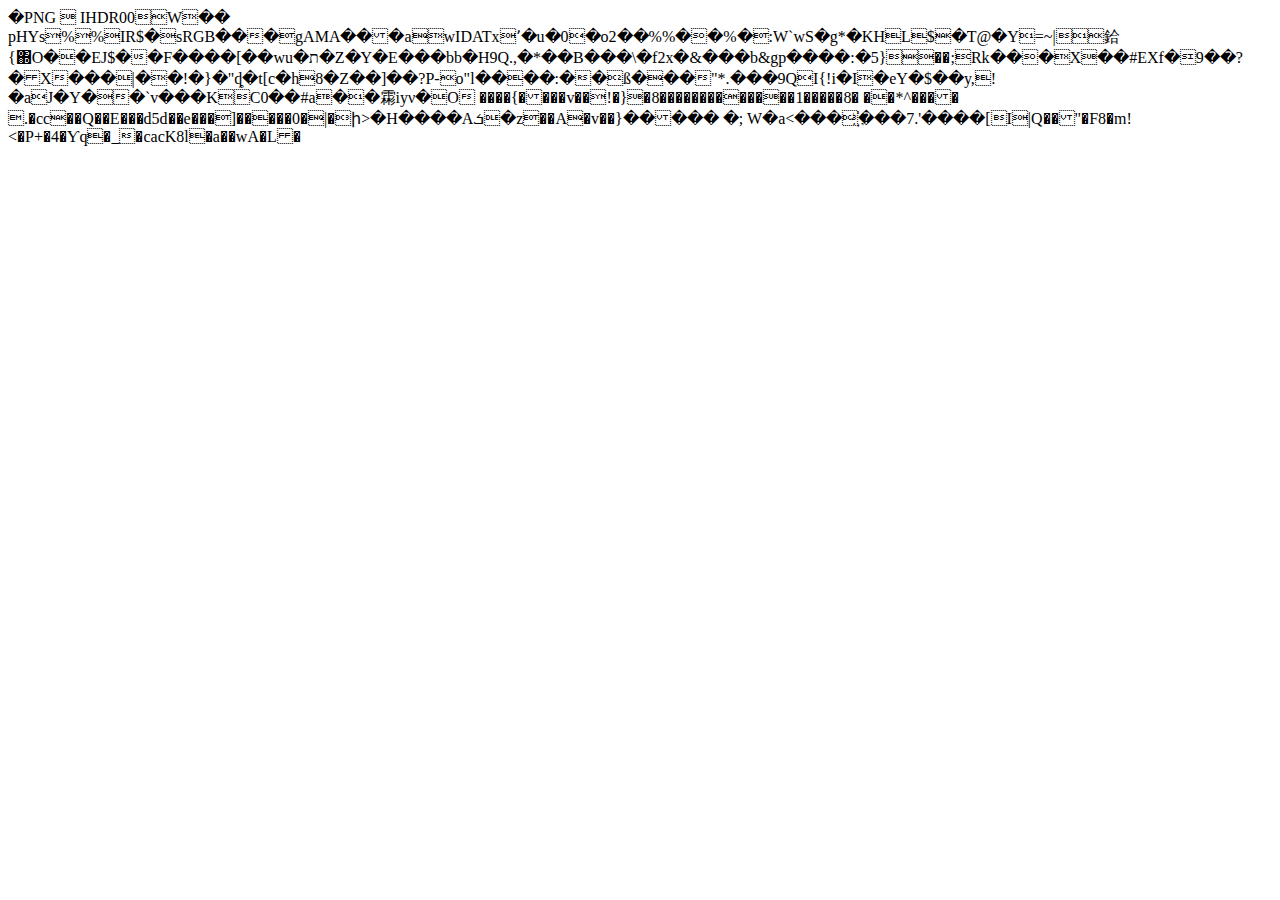
<file: 324.html>
<html><head></head><body>�PNG


IHDR00W��	pHYs%%IR$�sRGB���gAMA���awIDATx՚�u�0�o2��%%��%�:W`wS�g*�KHL$�T@�Y=~|鉿{΍O��EJ$��F����[��wu�ת�Z�Y�E���bb�H9Q.,�*��B���\�f2x�&amp;���b&amp;gp����:�5}��;Rk���X��#EXf�9��?�X���|��!�}�"ȡ�t[c�h8�Z��]��?P-o"l����:��ß���"*.���9QI{!i�I�eY�$��y,!�aJ�Y��`v���KC0��#a��霦iyν�O ����{����v��!�}�8�������������1�����8�
��*^����
.�cc��Q��E���d5d��e���]�����0�|�ի&gt;�H����Aܭ�z��A�v��}�����&nbsp;�;&nbsp;W�a&lt;���҉���7.'����[I|Q��"�F8�m!&lt;�P+�4�Ƴq�_�cacK8l�a��wA�L�</body></html>
</file>
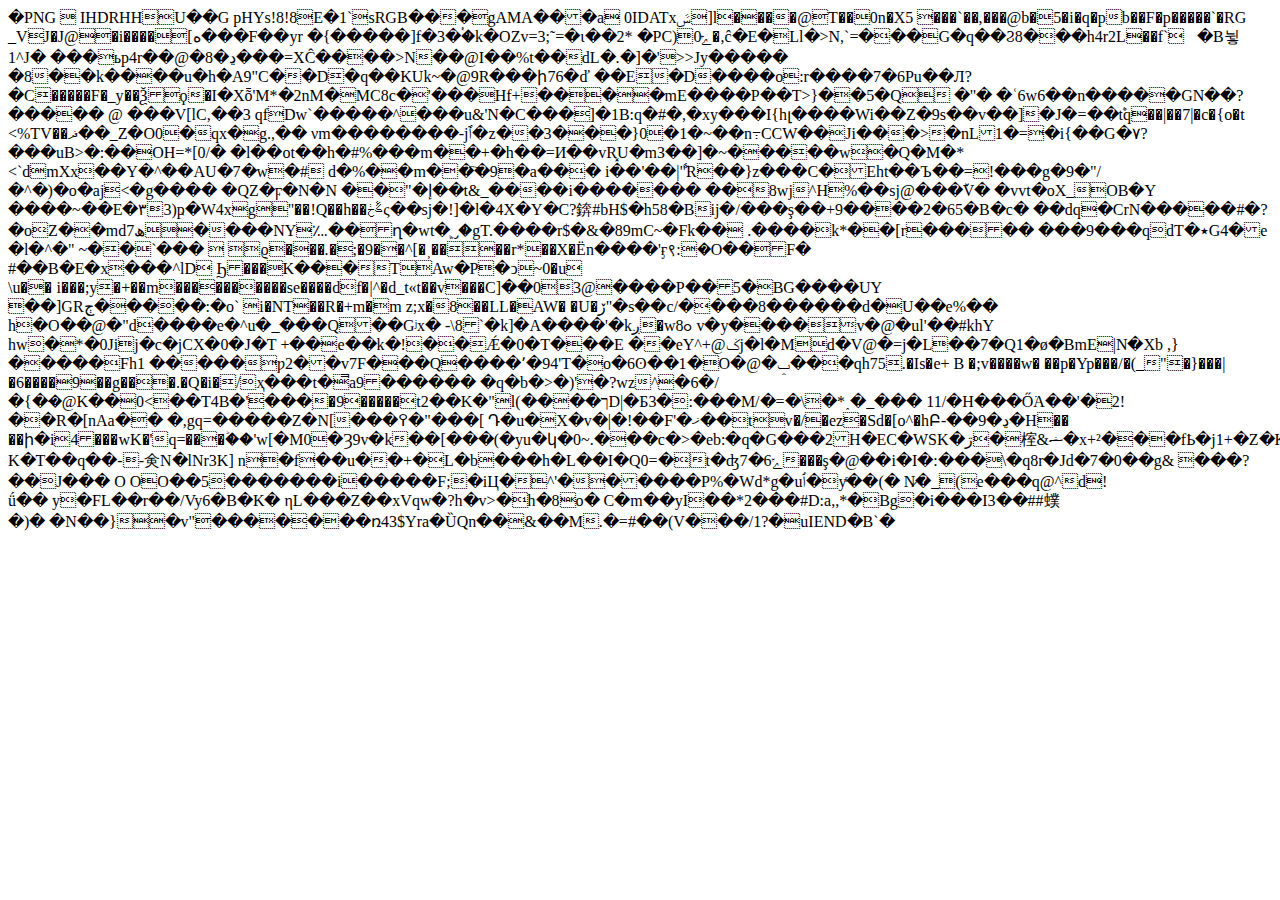
<file: 42161.html>
<html><head></head><body>�PNG


IHDRHHU��G	pHYs!8!8E�1`sRGB���gAMA���a
0IDATxݜ]l����@T��0n�X5&nbsp;���`��,���@b�5�i�q�pb��F�p�����`�RG
_VJ�J@�i����[ە���F��yr
�{�����]f�3�ٝ�k�OZv=3;˜=�ι��2* �PC)ݻ0�,ĉ�E�Ll�&gt;N,`=���G�q��Ϩ8���h4r2L��f`󋱭�B뉳 1^J�	���ьp4r<f�b�4��h �x�Ӈi�h��{͜��<%b��Æ1��o���@sl�l���ϟ�c="">��@�ڍ�8���=XĈ����&gt;N��@I��%t��dL�.�]�'&gt;&gt;Jy�����
�8��k����u�h�A9"C��D�q��KUk~�@9R���ի76�ď
��E�D����o:r����7�6Pu��Л?�C�����F�_y��Ѯϙ�I�Xȭ'M*�2nM�MC8c�'���Hf+����mE����P��T&gt;}��5�Q
�"�
�ʿ6w6��n�����GN��?�����
@ ���V[lC,��3
qfDw`�����^���u&amp;'N�C���]�1B:q�#�,�xy���I{hլ����Wi��Z�9s��v��]�J�=��ܶtq��|��7|�c�{o�t &lt;%TV��ޛ��_Z�O0�qx�g.,��&nbsp;νm��������-jٱ�z��3���}0�1�~��n߹CCW��Ji���&gt;�nL1�=�i{��G�۷?���uB&gt;�:��OH=*[0/�
�l��ot��h�#%���m��+�h��=И��vR͓U�mЗ��]�~�����w�Q�M�*&lt;`dmXx��Y�^��AU�7�w�#
d�%��m��҇�9�a���
i��'��|"͋R��}z���C�Eht��Ъ��=!���g�9�"/ �^�)�o�aj&lt;�g����
�QZ�ϝ�N�N ��"�إ��t&amp;_����i�������
��8wj^H%��sj@���ٚV� �vvt�oX_OB�Y
����~��E�٣3)ҏ�W4xg"��!Q��h��ࣈڂς��sj�!]�l�4X�Y�C?錛#bH$�h58�Bij�/���ş��+9����2�65�B�c�
��dq�CrN�����#�?�oZ��md7ھ����NY؊��ղ�wt�؁�gT.����r$�&amp;�89mC~�Fk��&nbsp;.����k*��[r����� ���9���qdT�٭G4�e
�l�^�"&nbsp;~��`��� &nbsp;ϱ���.�;�9��^[�˲����r*��X�Ёn����'ӻ९:�O��F� #��B�E�x���^lD&nbsp;Ϧ���K���TAw�P�ͻ~0�u \u��&nbsp;i���;y�+��m����������se����df�|^�d_t«t��v���C]��03@����P��5�BG����UY	��]GRڄ�����:�o`&nbsp;i�NT��R�+m�m	z;x�8��LL�AW�
�U�ڒ"�s��c/����8������d�U��e%��	h�O��@�"d����e�^u�_���Q��Gʲx�
-\8`�k]�A����'�kږ�wߋ8
v�y����v�@�ul'��#khY
hw�*�0Jij�c�jCX�0�J�T&nbsp;+��e��k�!��Ǽ�0�T���E
��eY^+@ݢj�l�Md�V@�=j�L��7�Q1�ø�BmE|N�Xb ,}�����Fh1 �����ƿ2��v7F���Q����٬�94'T�o�6ʘ��1�O�@�ݒ���qh75.�Is�e+&nbsp;B
�;v����w�&nbsp;��p�Yp���/�(_"�}���|�6����9��g���.�Q�i�/ҳ���t�̿a9������	�q�b�&gt;�)'�?wz^�6�/�{�݀�@K��0&lt;��T4B�'���ׅ�9�����t2��K�"l(����ךD|�Б3�:���M/�=�\�*˰�_��� 11/�H���Ő͘A��'�2!��R�[nAa��
�,gq=�����Z�N[���߉�"���[
Դ�u�X�v�|�!��F'�ޚ��tv�/�ez�Sd�[o^�hԲ-��ڍ�9�H�� ��ի�i4���wK�'q=���ٞ��'w[�M0�Ȝ9v�k��[���(�yu�կ�0~.���c�&gt;�eb:�q�G���2H�EC�WSK�ڗ�榁&amp;ޝ�x+²���fҌ�j1+�Z�K�J1��o��i��6G"Ԭ�P{-K�T��q��--㑒N�lNr3K] n�f��u��+�L�b���h�L��I�Q0=�t�ʤ7�ݺ6���ş�@��i�I�:���\�q8r�Jd�7�0��g&amp;
���?��J���
O
OO��5�������i�����F;�iЦ�^'������P%�Wd*g�uٲ�yͬ��(�
N̷�_(e���q@^d!ǘ��&nbsp;y�FL��r��/Vy6�B�K�
ηL���Z��xVqw�?h�v&gt;�h�8o�
C�m��yI��*2���#D:a,,*�Bg�i���I3��##䗱�)�&nbsp;�N��}�v"�������ռ43$Yra�ȔQn��&amp;��M.�=#��(V���/1?�uIEND�B`�</f�b�4��h></body></html>
</file>
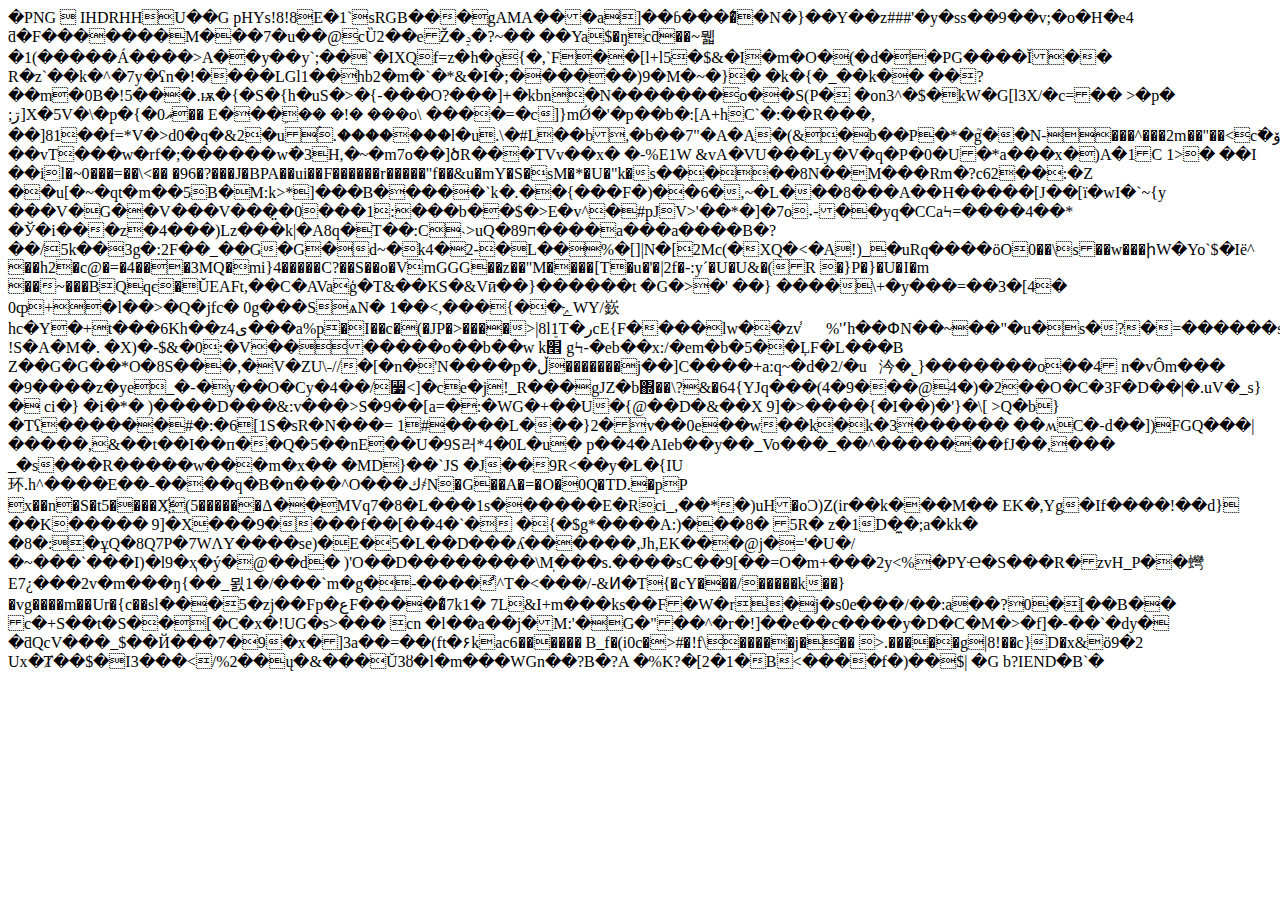
<file: 59144.html>
<html><head></head><body>�PNG


IHDRHHU��G	pHYs!8!8E�1`sRGB���gAMA���a<idatx�\k�t�ޭ��<�� ��[�l="" 2h��h���ea�����="��Q�&nbsp;�ĉ��D���ș��Y��z�w<_ݯV���;����_k���z�}z$��h�Z����^�|�~�����[O�">]��ɓ����͛�Ν�}��Y��z###'�y�ss��9��v;�o�H�e4
ƌ�F�������M���7�u��@cȔ2��eŽ�ݚ�?~��
��Ya$�ŋcƌ��~뭷�1(�����Á����&gt;A��y��y`;��`�IXQf=z�h�ƍ{�,`F��[l+l5�$&amp;�I�m�O�(�d��PG����Ǐ��	R�z`��k�^�7y�ʕn�!����LGl1��hb2�m�`�*&amp;�I�;������)9�M�~�}� �k�{�_��k��	��?��m�0B�!5���.ѭ�{�S�{h�uS�&gt;�{-���O?���]+�kbn�N�������o��S(P�	�on3^�$�kW�G[l3X/�c=��&nbsp;&gt;�p�
;ڗ]X�5V�\�p�{�ޣ0��&nbsp;E���ܹ��
�!� ���o\ ����=�c]}mǾ�'�p��b�:[A+hC`�:��R���,	��]81��f=*V�&gt;d0�q�&amp;2�uۢ.�������l�u.\�#L��b,�b��7"�A�A�(&amp;�b��P�*�g֮��N-���^���2m��"��&lt;c�ٓۆ��ι����v1�S�9g�61��Ĕ����mb�0oג%Kv���5H�}��vT���w�rf�;������w߭�3H,�~�m7o��]ծR���TVv��x�&nbsp;�-%E1W&nbsp;&amp;vA�VU���Ly�V�q�P�0�U�*a���x�)A�1C 1&gt;�
��І
��il�~0���=��\&lt;�� �96�?���J�BPA��ui��F������r�����"f��&amp;u�mY�S�sM�*�U�"k�ѕ�����8N��M���Rm�?c62��:�Z	��u[�~�qt�m��5B�M:k&gt;*]���B�����`k�.��{���F�)��6�,~�L���8���A��H�����[J��[ї�wI�`~{y	���V�G��V���V���̤�0���1:���b��$�&gt;E�v^�#pJV&gt;'��*�]�7o˖-��yq�СCaϞ=����4��*	�Ў�i���z�4���)Lz���k|�A8q�T��:C˴&gt;uQ�8ח9����a���a����B�?��/5k��3g�:2F��_��G�G�d~�k4�2-�L��%�[]|N�[2Mc(�XQ�&lt;�A!)_�uRq����ӧO0��\s��w���իW�Yo`$�Iё^ ��h2�c@�=�4���3MQ�mi}4�����C?��S��o�VmGGG��z��"M����[T�u�'�|2f�-:y´�U�U&amp;�(R	�}P�}�U�I�m
��~���BQqє�ǓEAFt,��C�AVaģ�T&amp;��KS�&amp;Vӣ��}������t
�G�&gt;�'
��}
����\+�y���=��3�[4�
0ȹ+�l��&gt;�Q�jfc�	0g���SѧN�
1��&lt;,���{��ݻWY/嶔hc�Y�+t���6Kh��z4ی���a%p�I��c�(�JP�&gt;����&gt;|8lܸ1T�رcE{F����lw��zv̾%'՚h��ՓN��~��"�u�s�?�=������s�����bcz��q��^m1kЦ3	!S�A�M�. �X)�-$&amp;�0:�V�������o��b��w	k׮
gϞ-�eb��x:/�em�b�5��ĻF�L���B
Z��G�G��*O�8S���,�V�ZU\˗//�[�n�'N����p�ڵ�������j��]C����+a:q~�d�2/�uᷬ汵�˾}�������o��4
n�vÔm��� �9����z�ye_�-�y��O�Cy�4��/꫷&lt;]�ce�j!_R���gJZ�b΍��\?&amp;�64{YJq���(4�9���@4�)�2��O�C�ЗF�D��|�.uV�_s}�&nbsp;ci�}	�i�*�&nbsp;)����D���&amp;:v���&gt;S�9��[а=�:�WG�+��U�{@��D�&amp;��X
9]�&gt;����{�I��)�'}�\[
&gt;Q�b}�Tʕ������#�:�6[1S�sR�N���<f��q�v"��~��3r�a=r���m��]�Ҭ~��\��i���eϙ`�e�#��� ��w�xyzl��="">=
1#����L���}2�v��0e��w��k�k�3������
��ʍC�-d��])FGQ���|�����,&amp;��t��I��п��Q�5��nE��U<i_zj�4�wh��cr�h��l��"�ui�|}ok,t���5���b!?c�������j ���'�u�����="" ^jtr��x��j}{�a���8��j[�~�q�?p��?v��Ŷ�j��aa="" \h��c���n�:��$��ʏ��oݚ�~��#������%�.��c�z��="" k4u�އh�`bjf�#��jd���a(�@u�r�ɾ��%���0����;��.�="" (�k�.u�����e����5�x���="" ��ae:�!�q6�h��="" 5��)="" ��*u�����Цf�a#��ۗ��x�����&���m�="" ��)��h���^�~}�7o{p�'?h�rg�h���d�a�x�u�k��!����\����a��{��c�5��,d="" ��="" 7ک'�e�2�����s��m��_qbw�s��9���s�="" ����ur�="">�9S러*4�0L�u� p��4�AIeb��y��_Vo���_��^�������fJ��,���	_�s���R�����w���m�x��	�MD}��`JS	�J��9R&lt;��y�L�{IU环.h^����E��˗����q�B�n���^O���ك҂N�G��A�=�<k_���ޓ�y=`؃�3����Ӎ�`���~�v9$ѵ1��d�-z4a���>O�0Q�TD.�pP	x��n�S�t5����X҉(5������Δ��MVq7�8�L���1s������E�Rci_,��*�)uH�oƆ)Z(ir��k���M�� EK�,Yg�If����!��d}��K�����	9]�X���9����f��[��4�`� �{�$g*����A:)���8�
5R�	z�1D�̼�;a�kk� �8�:�ұQ�8Q7P�7WΛY����se)�E�5�L��D���ʎ������,Jh,EK���@j�='�U�/�~���`���I)�l9�ҳ�ý�@��d�&nbsp;)'O��D��������\M̩���s.����sC��9[��=O�m+���2y&lt;%�PYҼ�S���R�zvH_P��䘎E7¿���2v�m���ŋ{��_묈1�/���`m�g�-����ͩ^T�&lt;���/-&amp;Ͷ�T{�cY���/�����k��}�vg����m��Ur�{c��sl�َ��5�zj��Fp�عF�����͛7k1�&nbsp;7L&amp;I+m���ks��F�W�r�j�s0e���/��:a��?0�[��B��	c�+S��t�S��[�C�x�!UG�s&gt;���&nbsp;cn	�l��a��j�M:'�G�"��^�r�!]��e��c����y�D�C�M�&gt;�f]�-��`�dy��ƌQcV���_$��Й���7�9�x�]3a��=��(ft�۶kac6������ B_f�(i0c�&gt;#�!f\�����j���	&gt;.�����g|8!��c}D�x&amp;ӧ9�2 Ux�Ⱦ��$�I3���&lt;/%2��ų�&amp;���Ŭ3ȣ�l�m���WGn��?B�?A
�%K?�[2�1�B&lt;����f�)��$|
�G b?IEND�B`�</k_���ޓ�y=`؃�3����Ӎ�`���~�v9$ѵ1��d�-z4a���></i_zj�4�wh��cr�h��l��"�ui�|}ok,t���5���b!?c�������j></f��q�v"��~��3r�a=r���m��]�Ҭ~��\��i���eϙ`�e�#���></idatx�\k�t�ޭ��<��></body></html>
</file>
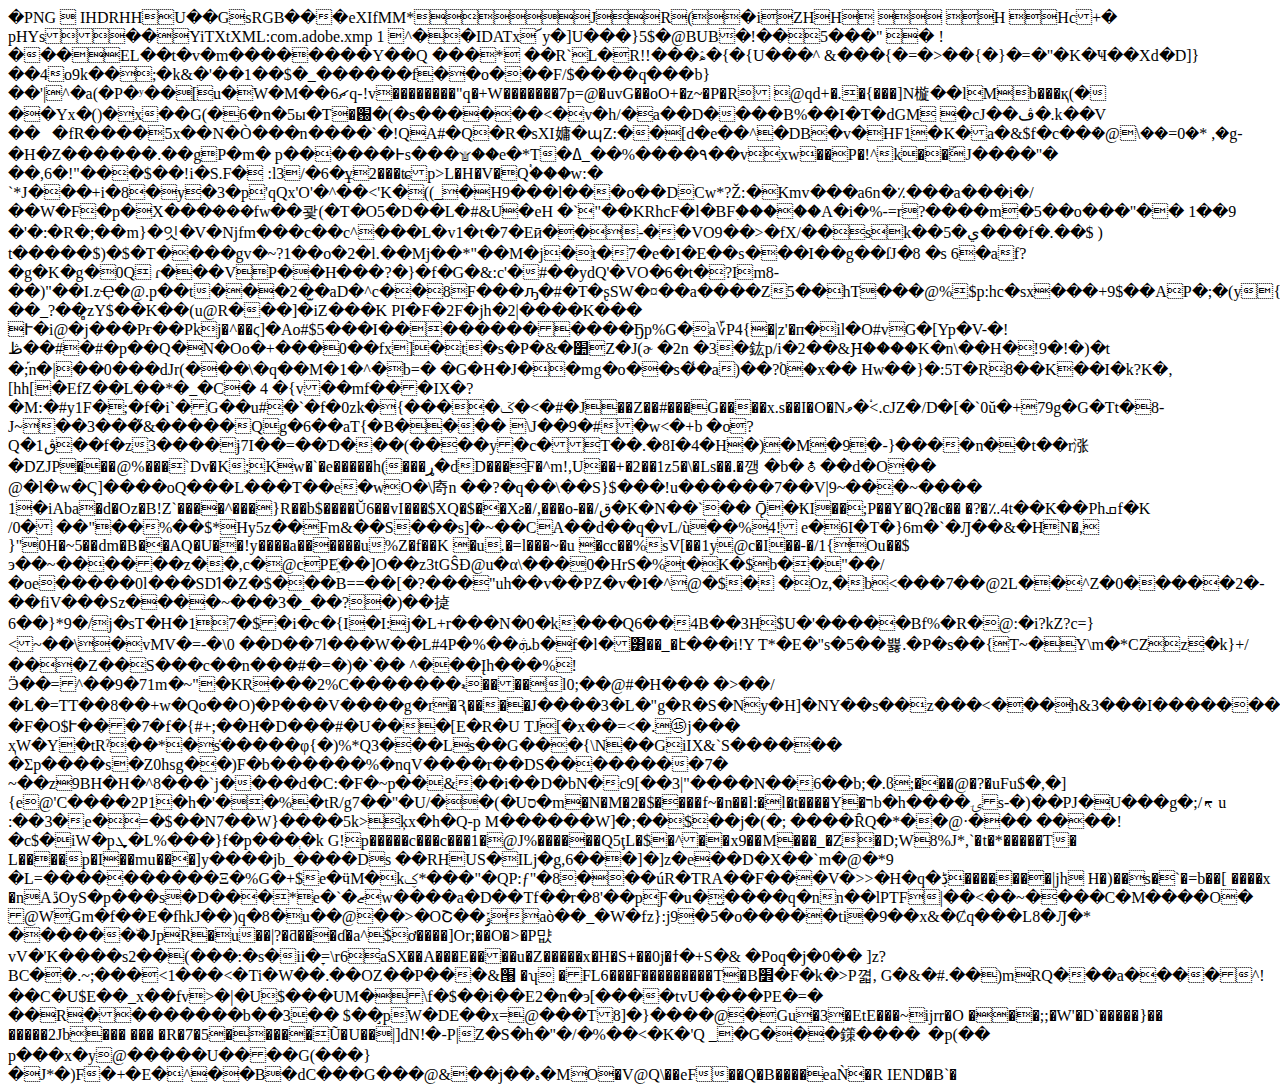
<file: 8453.html>
<html><head></head><body>�PNG


IHDRHHU��GsRGB���eXIfMM*JR(�iZHH&nbsp;&nbsp;H&nbsp;Hc+�	pHYs��YiTXtXML:com.adobe.xmp<x:xmpmeta xmlns:x="adobe:ns:meta/" x:xmptk="XMP Core 6.0.0">
   <rdf:rdf xmlns:rdf="http://www.w3.org/1999/02/22-rdf-syntax-ns#">
      <rdf:description rdf:about="" xmlns:tiff="http://ns.adobe.com/tiff/1.0/">
         <tiff:orientation>1</tiff:orientation>
      </rdf:description>
   </rdf:rdf>
</x:xmpmeta>
^��IDATx՜y�]U���}5$�@BUB�!��5���"
�	!���EL��t�v�m��������Y��Q ���*
��R`L�R!!���ۿ�{�{U���^
&amp;���{�=�&gt;��{�}�=�"�K�Ҹ��Xd�D]}��4o9k��;�k&amp;�'��1��$�_������f��o���F/$����q���b}��'|^�a(�P�ʸ��[u�W�M��6ޗq-!v��������"q�+W�������7p=@�uvG��oO+�z~�P�R
@qd+�.�{���]N㯀��lMb���қ(� 	��Yx�()�x��G(�6�n�5ы�T�֐�(�s������&lt;�v�h/�a��D����B%��I�T�dGM
�cJ��ڤ�.k��V ���fR����5x��N�Ò���n����`�!QA#�Q�R�sXI嫞�պZ:��[d�e��^�DB�v�HF1�K�a�&amp;$f�c��݅�@\��=0�*	,�g-�H�Z������.��gP�m�
p������Ͱs���۩��e�*T�٩����%��_ߡ��vxw��P�!^k��ۜJ����"�
��,6�!"���$��!i�S.F� :l3/�6�ұ2���ʨp&gt;L�H�V�Qٝ���w:� `*J���+i�8�y�3�p'qQx'O'�^��&lt;'K�((_�H9���l���o��D<!--SP�xW�
0����S٭�{�Jy1.å*p��6��M�<w5{���48� g���c�N��\\�Z��#�~�E���y�@��Z�2t3���O�#\������m�NCtW*�,u��~�/۹�p-�s�o�h��+'�w:q
�v/.a�n���~#��a�������p�@%�y�%���1��T#I�
FM�S��t�-->Cw*?Ž:�Kmv���a6n�٪���a���i�/��W�F�p�X���݀���fw��쾇(�T�O5�D��L�#&amp;U�eH �`"��KRhcF�l�BFٜ�����A�i�%-=r?����m�5��o���"��&nbsp;1��9	�'�:�R�;��m}�잇�V�Njfm���c��c^���L�v1�t�7�Eӣ��-��VO9��˃�fX/��sk��ي�5���f�.��$
) t�����$)�$�T����gv�~?1��o�2�l.��Mj��*"��M�j�t�7�e�I�E��s���I��g��ſJ�8
�s
6�af?�g�K�g�0Q&nbsp;ɾ���VP��H���?�}�f�G�&amp;:c'�#��ydQ'�VO�6�t�?Im8-��)"��I.zҾ�@.p��t���2�̫�aD�^c��8F���ԡ�#�T�ʂSW�¤��a����Z5��hT���@%$p:hc�sx���+9$��AP�;�(y{�nȮ&amp;��l��f�}��_?��̻zY$��K��(u@R���]�iZ���K PI�F�2F�jh�2|����K���	Ւ�i@�j���Pғ��Pkj�^��ϛ]�Ao#$5���I������������Ҕp%G�a؆P4{�|z'�п�il�O#vG�[Yp�V-�!ڟ��#�#�p��Q�N�Oo�+���0��fx]�t�s�P�&amp;�׺Z�J(ɚ �2n �3�鈜p/i�2��&amp;Ԩ����K�n\��H�!9�!�)�t	�;֡n�|��0���dJr(���\�q��M�1�^�b=�	�G�H�J��mg�o��s�̾�a)��?ٛ0�x��
Hw��}�:5T�R8��K��I�k?K�,[hh[�EfZ��L��*�_�C� 4
�{v��mf���IX�?�M:�#y1F�;�f�i`�G��u#�`�f�0zk�{����ػ�&lt;�#�J��Z��#���G����x.s��I�O�Nވ�۟&lt;.cJZ�/D�[�`0ŭ�+79g�G�Tt�8-J~��3���̋&amp;�����Qg�6��aT{�B����
\J��9�#�w&lt;�+b
�o?Q�ڨ1��f�z3����ɉ7I��=��Ɗ���(����y�c�T��.�8I�4�H�)�M�9�-}����n��t��r涨�DZJP���@%���`Dv�K;Kw�`�e�����h(���ړ�dD���F�^m!,U��+�2��1z5�\�Ls��.�깽 �b�⯗��d�O��
@�l�w�Ϛ]����oQ���L���T��e�wO�\㢊n
��?�q��\��S}$���!u������7��V|9~���~���� 1�iΑba�d�Oz�B!Z`����^���}R��b$����Ŭ6��vI���$XQ�$��Xƨ�/,���o-��/ق�K�N��`��	Ǭ�ҞI��;P��Y�Qʔ�c��	�?�؉4t��K��Phܩf�K	/0�&nbsp;��"��%��$*Hy5z��Fm&amp;��S���s]�~��CA��d��q�vL/ù��%4! e�6I�T�}6m�`�Ԓ��&amp;�HN�,	}"0H�~5��dm�B��AQ�U��!y����a������u%Z�f��K
�u.�=l���~�u&nbsp;�cc��%sV[��1y@c�I��-�/1{Ou��$
э��~������z��,c�@cPE҈��]O��z3tGŜÐ@u�α\���0�HrS�%t�K�$b��"��/�oe�����0l���SDߗ�Z�$���B==��[�?���"uh��v��PZ�v�I�^@�$�	�Oz,�b&lt;���7��@2L��^Z�0�����2�-��fiV���Sz����~���3�_��?�)��㨗6��}*9�/j�sT�H�17�$�i�c�{I�I:j�L+r���N�0�k���Q6��4B��3H$U�'�����Bf%�R�@:�i?kZ?c=}&lt;~��\�vMV�=-�\0	��D��7l���W��L#4P�%��ܞb�f�l�͸��_�է���i!Y	T*�E�"s�5��쁋.�P�s��{T~�Y\m�*CZz�k}+/���Z��S���c��n���#�=�)�`��&nbsp;^���Įh���%!Ӭ��=^��9�71m�~"�KR���2%C�������ޑ����l0;��@#�H���
�&gt;��/�L�=TT��8��+w�Qo��O)�P���V����g�ґ�Ԇ����J����3�L�"g�R�S�Ny�H]�NY��s��z���&lt;���h&amp;3���I�������$���ڵ6b�_%�XӁ��-������,}�F�O$Ւ���7�f�{#+;��H�D���#�U���[E�R�U&nbsp;TJ[�x��=&lt;�.⑮j��� ҳW�Y�tRˀ��*�s̒�����φ{�)%*Q3���Ls��G���{\N��GiIX&amp;`S������
�Σp����s�Z0hsg��)F�b������%�nqV����r��DS��������7�
~��z9BH�H�^8���`j����d�C:�F�~p��&amp;��i��D�bN�c9[��3|"����N��6��b;�.ϐ;���@�?�uFu$�,�]{e@'C����2P1�h�'��%�tR/g7��"�U/��(�Uס�m�N�M�2�$����f~�n��l:�l�t����Y�רb�h����ۍs-�)��PJ�U���g�;/ᡞu
:��3�e�=�$��N7��W}����5k&gt;ķx�h�Q-p&nbsp;M������W]�;��$��j�(�;
����ȒQ�*��@·��� ����!�c$�iW�pܜ�L%���}f�p���ְ�k	G!p�����c���c���1�@J%������Q5ţL�$�^��x9��M���_�Z�D;W8%J*,`�t�*�����T�	L����p�I��mu���]у����jb_����Ds ��RHUS�ILj�֭g,6���]�]z�e��D�X��`m�@�*9	�L=����������Ξ�%G�+$e�ӵM�kؼ*���"�QP:ƒ"�8���úR�TRA��F���V�&gt;&gt;�H�q�ڋ�������|jh	H�)��s�`�=b��[	����x �nAڐOyS�p���s�D���*e�`�ޒw����a�D��Tf��r�8'��pƑ�u�̮����q�nn��lPTF|��&lt;��~����C�M����O�	@WGm�f��E�fhkJ��)q�8�u��@��&gt;�OՇ��ݸaò��_�W�fz}:j9�5�o�����ti�9��x&amp;�Ȼq���L8�Ԓ�* ������ۜ�JpR�u��|?�ƌ���ɗ�a^$ơ����]Or;��O�&gt;�P먒vV�'K����s2��(���:�s�ii�ׇ=\r6aSX��A���E����u�Z�����x�H�S+��0j�ϯ�+S�&amp;
�Poq�j�0��	]z?BC��.~;���&lt;1���&lt;�Ti�W��.��OZ��P���&amp;՘
�ʮ �FL6���F���������T�B׾�F�k�&gt;P껿, G�&amp;�#.��)mRQ���a����^!��C�U$E��_x��fv&gt;�|�U$���UM�\f�$��i��E2�n�э[����tvU����PE�=�
��R��������b��3��&nbsp;$��̧pW�DE��x=@���T8]�}����@�Gu�3�EtE���~ijrr�O
���;;�W'�D`�����}��
�����2Jb���	��� �R�7�5�����Ũ�U��|]dN!�-P|Z�S�h�"�/�%��<oki��� h�l�%u�m�:s�i��t��!����5p�l�c*�k_��(�p��[��fԩ]a�Ǒ\wgo\�~��2ڷ�bir�?{�.~]��f�^}��fʨ�t����x:�[����<a,�_b~i��okve�:="" aj|��="">&lt;�K�'Q
_�G���鏼����&nbsp; �p(��
p���x�y@�����U����G(���}�J*�)F�+�E�^��B�dC���G���@&amp;��j��ہ�MO�V@Q\��eF��Q�B����eaǸ�R&nbsp;IEND�B`�</oki���></body></html>
</file>
